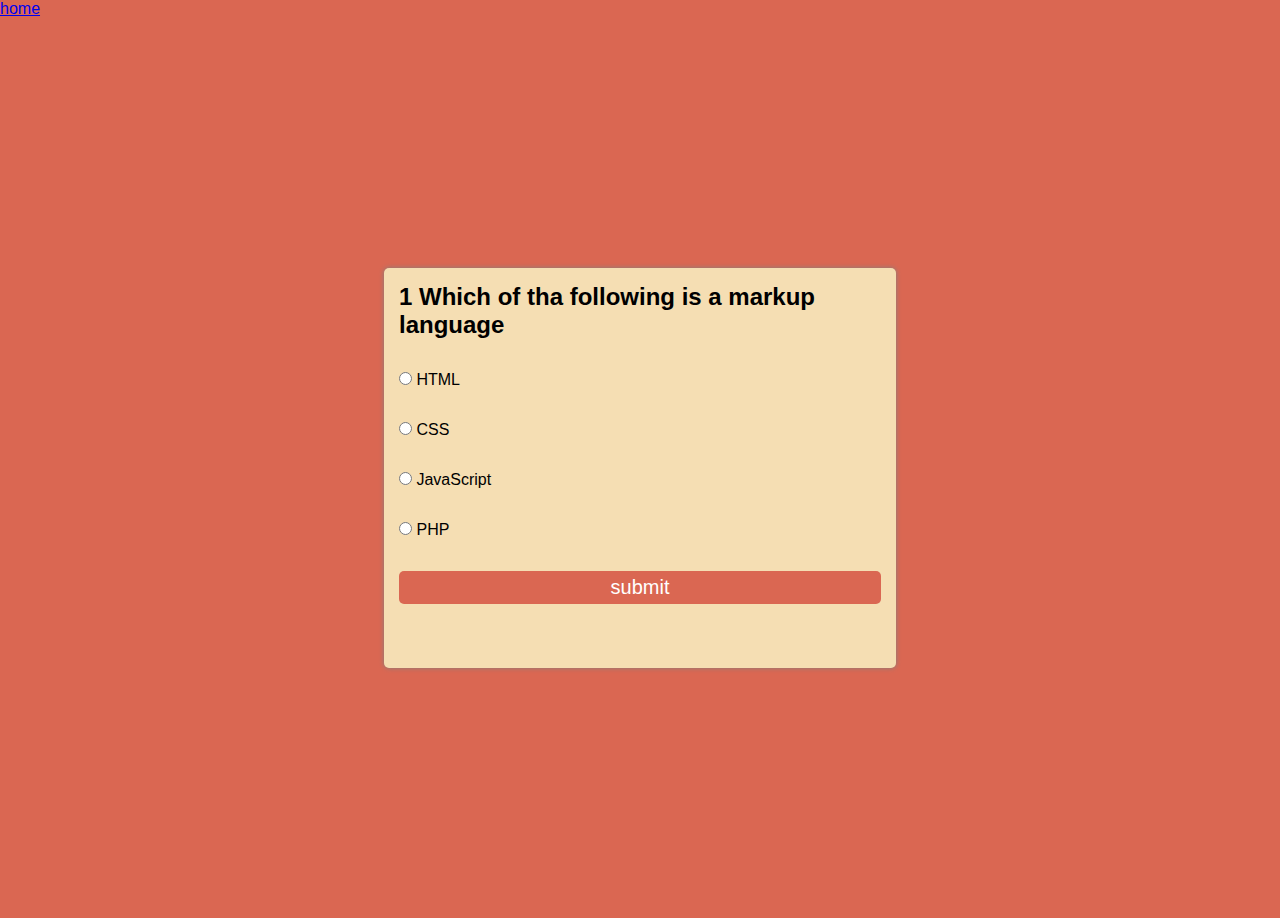
<file: index.html>
<!DOCTYPE html>
<html lang="en">
<head>
    <meta charset="UTF-8">
    <meta name="viewport" content="width=device-width, initial-scale=1.0">
    <title>Quiz_app</title>
    <link rel="stylesheet" href="custom.css">
</head>
<body>
    <a href="home.html">home</a>
   <div class="main">
        <div class="box" id="box">
            <h2 id="quesBox">1) this is a dummy question </h2>
            <div class="row">
                <input class="option" id="option1" type="radio" value="a" name="Option" >
                <label for="option1">Option 1</label>
            </div>
            <div class="row">
                <input class="option" id="option2" type="radio" value="b" name="Option">
                <label for="option2">Option 2</label>
            </div>
            <div class="row">
                <input class="option" id="option3" type="radio" value="c" name="Option">
                <label for="option3">Option 3</label>
            </div>
            <div class="row">
                <input class="option" id="option4" type="radio" value="d" name="Option">
                <label for="option4">Option 4</label>
            </div>
                <button class="btn">submit</button>
            
        </div>
    </div>
<script src="app.js"></script>
</body>     
</html>
</file>
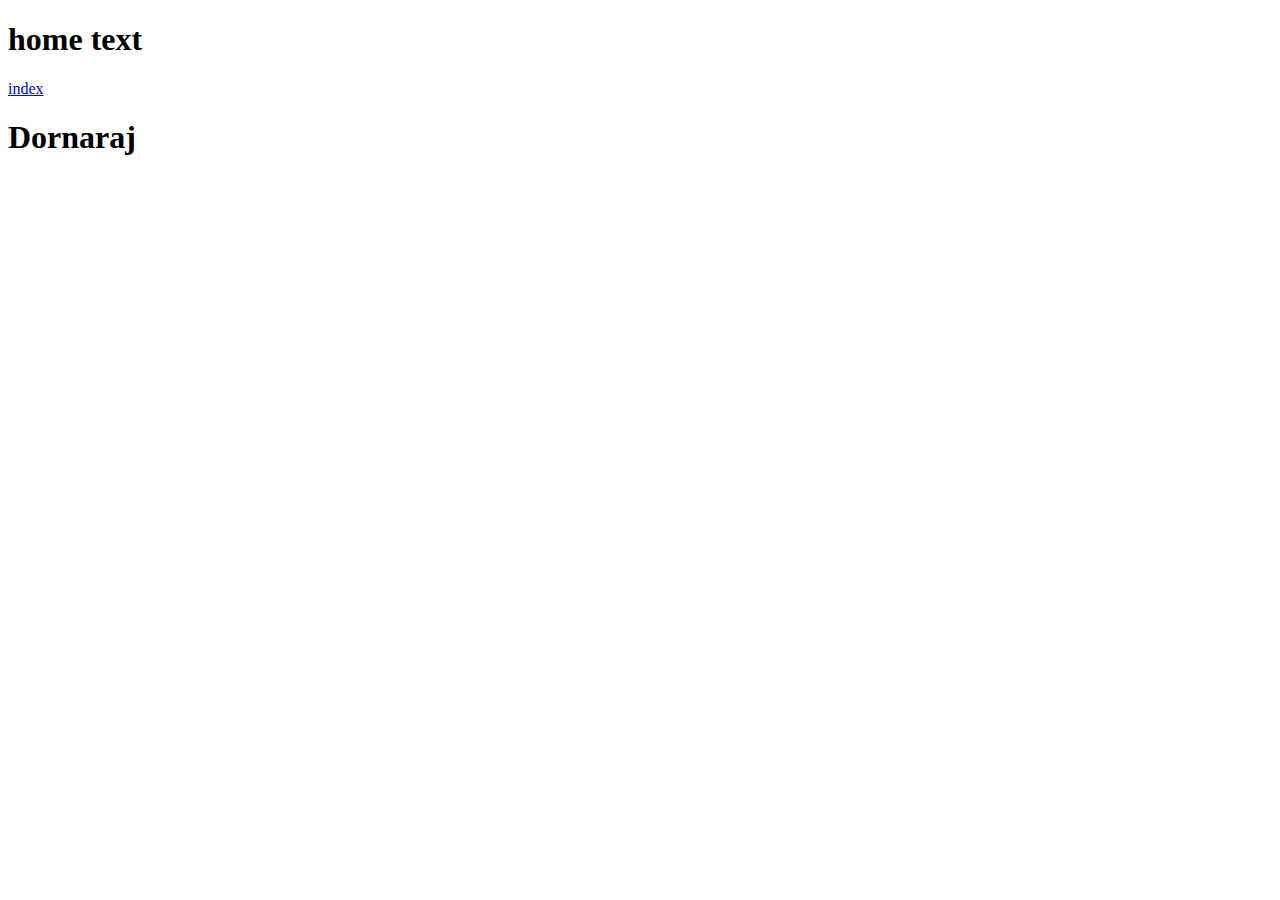
<file: home.html>
<!DOCTYPE html>
<html lang="en">
<head>
    <meta charset="UTF-8">
    <meta name="viewport" content="width=device-width, initial-scale=1.0">
    <title>Documen</title>
</head>
<body>
    <h1>home text</h1>
    <a href="index.html">index</a>
    <h1>Dornaraj</h1>

</body>
</html>
</file>
<file: custom.css>
*{
    margin: 0;
    padding: 0;
    box-sizing: border-box;
}

@import url('https://fonts.googleapis.com/css2?family=Roboto:ital,wght@0,100;0,300;0,400;0,500;0,700;0,900;1,100;1,300;1,400;1,500;1,700;1,900&display=swap');

body{
    background-color: #da6752;

    font-family: "Roboto", sans-serif;
    font-weight: 100;
    font-style: normal;
    
}
.main{
    width:100% ;
    height: 100vh;
    display:flex;
    justify-content: center;
    align-items:center;
    flex-direction:column;

}
.box{
    width: 40%;
    padding: 15px;
    height: 400px;
    box-shadow: 0px 0px 5px gray;
    background-color: wheat;
    border-radius: 5px;
}

.row{
    width:100%;
    margin: 2rem;
    margin-left: 0px;
}
.btn{
    width: 100%;
    padding: 5px;
    background-color: #da6752;
    font-size: 20px;
    color: white;
    border: none;
    border-radius: 5px;
    
}
</file>
